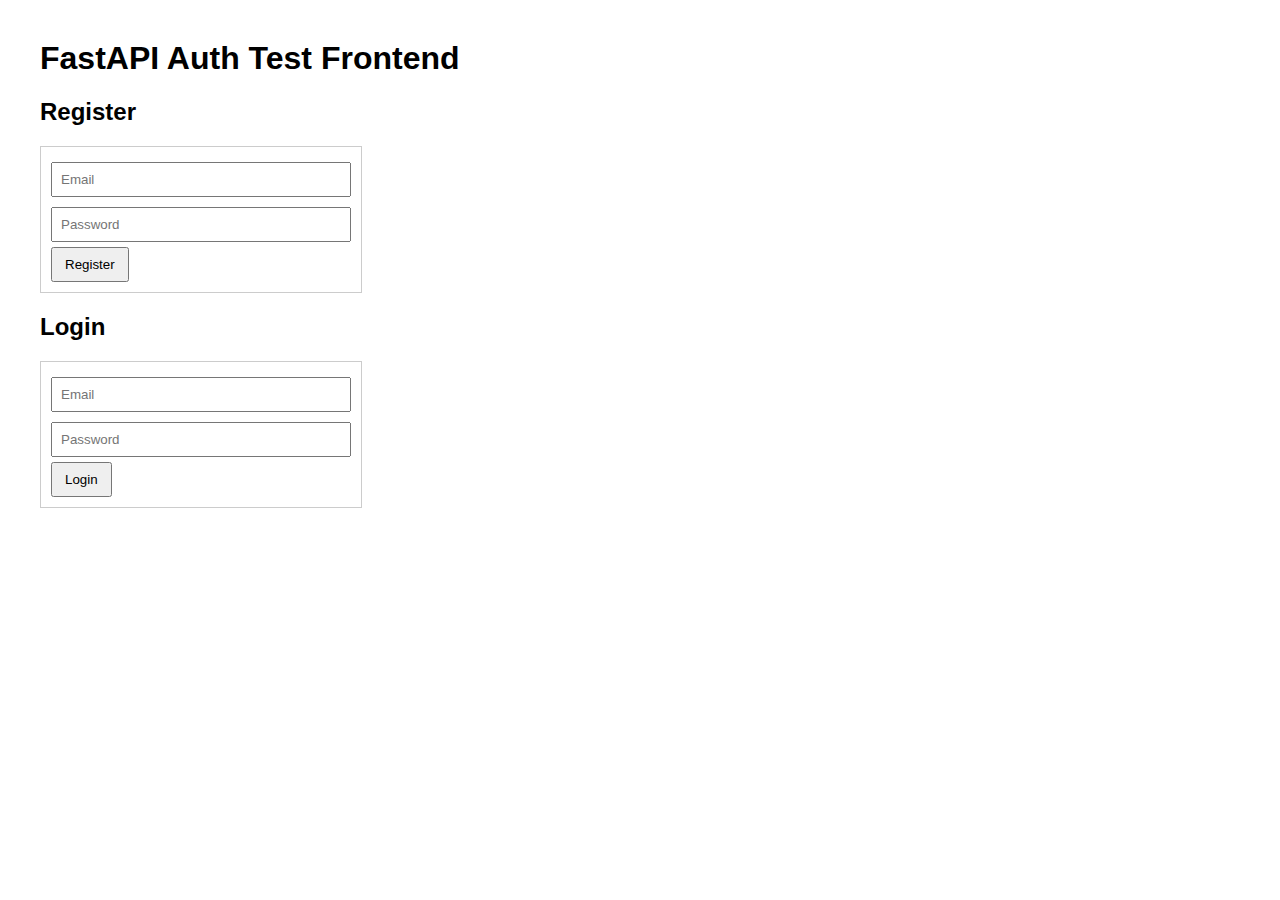
<file: templates/index.html>
<!DOCTYPE html>
<html lang="en">
<head>
  <meta charset="UTF-8" />
  <meta name="viewport" content="width=device-width, initial-scale=1.0" />
  <title>FastAPI Auth Test Frontend</title>
  <!-- <link rel="stylesheet" href="/static/index-DEb9dqOz.css" /> -->
  <style>
    /* Optional inline styles if you don't have an external stylesheet */
    body { font-family: Arial, sans-serif; margin: 40px; }
    form { margin-bottom: 20px; padding: 10px; border: 1px solid #ccc; max-width: 300px; }
    input { margin: 5px 0; width: 100%; padding: 8px; box-sizing: border-box; }
    button { padding: 8px 12px; cursor: pointer; }
    .message { margin-top: 10px; color: green; }
    .error { margin-top: 10px; color: red; }
  </style>
      <!-- <script type="module" crossorigin src="/static/index-BUcxxRSq.js"></script> -->
      <!-- <link rel="stylesheet" crossorigin href="/assets/index-DEb9dqOz.css"> -->
</head>
<body>
  <h1>FastAPI Auth Test Frontend</h1>
  <div id="root"></div>
  <!-- Registration Form -->
  <div id="registration">
    <h2>Register</h2>
    <form id="registerForm">
      <input type="email" id="regEmail" placeholder="Email" required />
      <input type="password" id="regPassword" placeholder="Password" required />
      <button type="submit">Register</button>
    </form>
    <div id="regMessage" class="message"></div>
    <div id="regError" class="error"></div>
  </div>

  <!-- Login Form -->
  <div id="login">
    <h2>Login</h2>
    <form id="loginForm">
      <input type="email" id="loginEmail" placeholder="Email" required />
      <input type="password" id="loginPassword" placeholder="Password" required />
      <button type="submit">Login</button>
    </form>
    <div id="loginMessage" class="message"></div>
    <div id="loginError" class="error"></div>
  </div>

  <script>
    // Set this to your backend URL (relative URL is fine since it's the same server)
    const backendURL = "";

    // Handle Registration Form Submission
    document.getElementById("registerForm").addEventListener("submit", async (e) => {
      e.preventDefault();
      document.getElementById("regMessage").textContent = "";
      document.getElementById("regError").textContent = "";

      const email = document.getElementById("regEmail").value;
      const password = document.getElementById("regPassword").value;

      try {
        const response = await fetch(`${backendURL}/auth/register`, {
          method: "POST",
          headers: { "Content-Type": "application/json" },
          body: JSON.stringify({ email, password })
        });

        const data = await response.json();
        if (response.ok) {
          document.getElementById("regMessage").textContent = "Registration successful! User: " + data.email;
        } else {
          document.getElementById("regError").textContent = data.detail || "Registration failed.";
        }
      } catch (error) {
        document.getElementById("regError").textContent = "An error occurred: " + error.message;
      }
    });

    // Handle Login Form Submission
    document.getElementById("loginForm").addEventListener("submit", async (e) => {
      e.preventDefault();
      document.getElementById("loginMessage").textContent = "";
      document.getElementById("loginError").textContent = "";

      const email = document.getElementById("loginEmail").value;
      const password = document.getElementById("loginPassword").value;

      // OAuth2PasswordRequestForm expects x-www-form-urlencoded data
      const formData = new URLSearchParams();
      formData.append("username", email);
      formData.append("password", password);

      try {
        const response = await fetch(`${backendURL}/auth/login`, {
          method: "POST",
          headers: { "Content-Type": "application/x-www-form-urlencoded" },
          body: formData.toString()
        });

        const data = await response.json();
        if (response.ok) {
          document.getElementById("loginMessage").textContent = "Login successful! Token: " + data.access_token;
        } else {
          document.getElementById("loginError").textContent = data.detail || "Login failed.";
        }
      } catch (error) {
        document.getElementById("loginError").textContent = "An error occurred: " + error.message;
      }
    });
  </script>
</body>
</html>
</file>
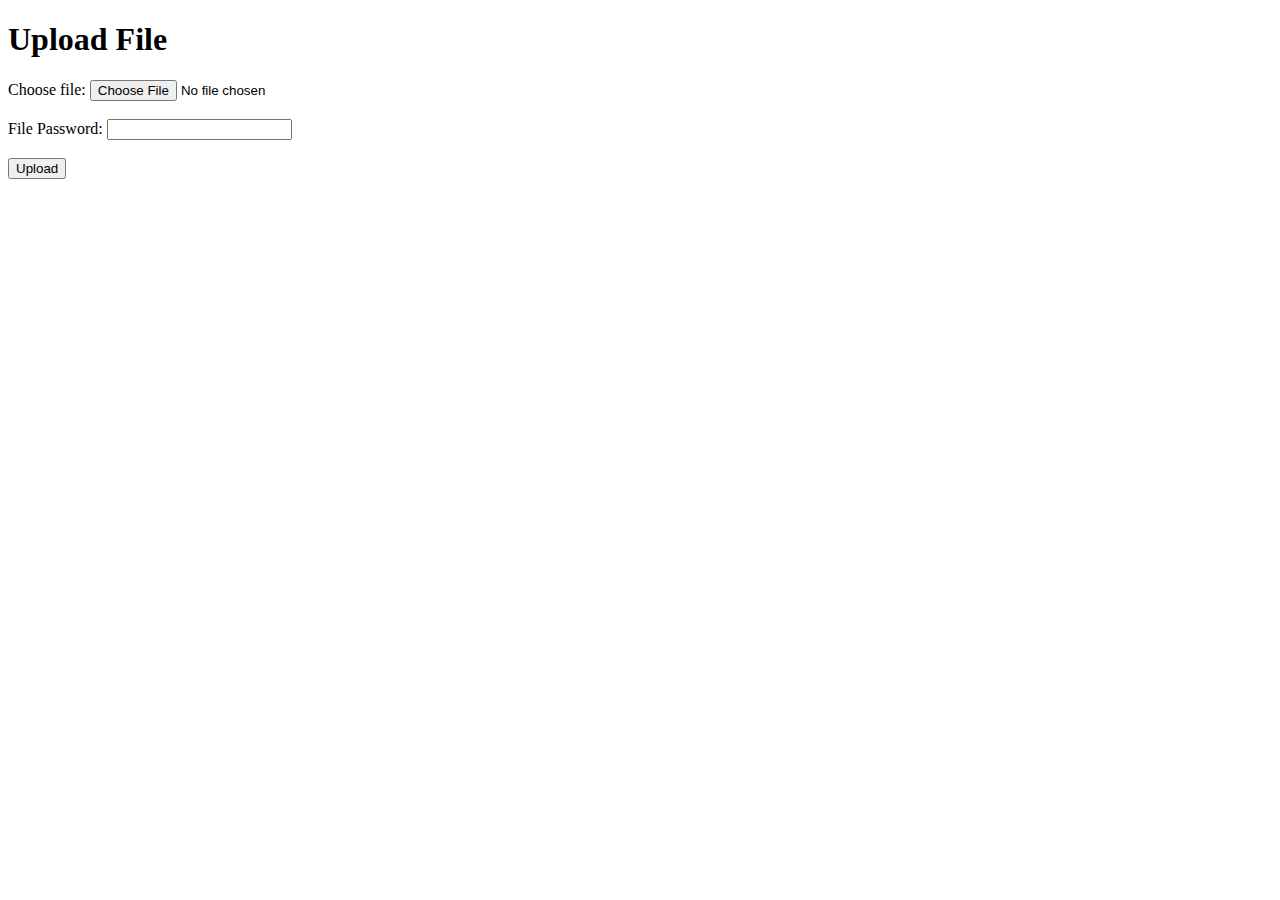
<file: templates/upload.html>
<!DOCTYPE html>
<html lang="en">
<head>
    <meta charset="UTF-8">
    <title>File Upload</title>
</head>
<body>
    <h1>Upload File</h1>
    <form action="/uploading" method="post" enctype="multipart/form-data">
        <label for="file">Choose file:</label>
        <input type="file" id="file" name="file" required><br><br>

        <label for="password">File Password:</label>
        <input type="password" id="password" name="password" required><br><br>

        <button type="submit">Upload</button>
    </form>
</body>
</html>
</file>
<file: static/index-DEb9dqOz.css>
*,:before,:after{--tw-border-spacing-x: 0;--tw-border-spacing-y: 0;--tw-translate-x: 0;--tw-translate-y: 0;--tw-rotate: 0;--tw-skew-x: 0;--tw-skew-y: 0;--tw-scale-x: 1;--tw-scale-y: 1;--tw-pan-x: ;--tw-pan-y: ;--tw-pinch-zoom: ;--tw-scroll-snap-strictness: proximity;--tw-gradient-from-position: ;--tw-gradient-via-position: ;--tw-gradient-to-position: ;--tw-ordinal: ;--tw-slashed-zero: ;--tw-numeric-figure: ;--tw-numeric-spacing: ;--tw-numeric-fraction: ;--tw-ring-inset: ;--tw-ring-offset-width: 0px;--tw-ring-offset-color: #fff;--tw-ring-color: rgb(59 130 246 / .5);--tw-ring-offset-shadow: 0 0 #0000;--tw-ring-shadow: 0 0 #0000;--tw-shadow: 0 0 #0000;--tw-shadow-colored: 0 0 #0000;--tw-blur: ;--tw-brightness: ;--tw-contrast: ;--tw-grayscale: ;--tw-hue-rotate: ;--tw-invert: ;--tw-saturate: ;--tw-sepia: ;--tw-drop-shadow: ;--tw-backdrop-blur: ;--tw-backdrop-brightness: ;--tw-backdrop-contrast: ;--tw-backdrop-grayscale: ;--tw-backdrop-hue-rotate: ;--tw-backdrop-invert: ;--tw-backdrop-opacity: ;--tw-backdrop-saturate: ;--tw-backdrop-sepia: ;--tw-contain-size: ;--tw-contain-layout: ;--tw-contain-paint: ;--tw-contain-style: }::backdrop{--tw-border-spacing-x: 0;--tw-border-spacing-y: 0;--tw-translate-x: 0;--tw-translate-y: 0;--tw-rotate: 0;--tw-skew-x: 0;--tw-skew-y: 0;--tw-scale-x: 1;--tw-scale-y: 1;--tw-pan-x: ;--tw-pan-y: ;--tw-pinch-zoom: ;--tw-scroll-snap-strictness: proximity;--tw-gradient-from-position: ;--tw-gradient-via-position: ;--tw-gradient-to-position: ;--tw-ordinal: ;--tw-slashed-zero: ;--tw-numeric-figure: ;--tw-numeric-spacing: ;--tw-numeric-fraction: ;--tw-ring-inset: ;--tw-ring-offset-width: 0px;--tw-ring-offset-color: #fff;--tw-ring-color: rgb(59 130 246 / .5);--tw-ring-offset-shadow: 0 0 #0000;--tw-ring-shadow: 0 0 #0000;--tw-shadow: 0 0 #0000;--tw-shadow-colored: 0 0 #0000;--tw-blur: ;--tw-brightness: ;--tw-contrast: ;--tw-grayscale: ;--tw-hue-rotate: ;--tw-invert: ;--tw-saturate: ;--tw-sepia: ;--tw-drop-shadow: ;--tw-backdrop-blur: ;--tw-backdrop-brightness: ;--tw-backdrop-contrast: ;--tw-backdrop-grayscale: ;--tw-backdrop-hue-rotate: ;--tw-backdrop-invert: ;--tw-backdrop-opacity: ;--tw-backdrop-saturate: ;--tw-backdrop-sepia: ;--tw-contain-size: ;--tw-contain-layout: ;--tw-contain-paint: ;--tw-contain-style: }*,:before,:after{box-sizing:border-box;border-width:0;border-style:solid;border-color:#e5e7eb}:before,:after{--tw-content: ""}html,:host{line-height:1.5;-webkit-text-size-adjust:100%;-moz-tab-size:4;-o-tab-size:4;tab-size:4;font-family:ui-sans-serif,system-ui,sans-serif,"Apple Color Emoji","Segoe UI Emoji",Segoe UI Symbol,"Noto Color Emoji";font-feature-settings:normal;font-variation-settings:normal;-webkit-tap-highlight-color:transparent}body{margin:0;line-height:inherit}hr{height:0;color:inherit;border-top-width:1px}abbr:where([title]){-webkit-text-decoration:underline dotted;text-decoration:underline dotted}h1,h2,h3,h4,h5,h6{font-size:inherit;font-weight:inherit}a{color:inherit;text-decoration:inherit}b,strong{font-weight:bolder}code,kbd,samp,pre{font-family:ui-monospace,SFMono-Regular,Menlo,Monaco,Consolas,Liberation Mono,Courier New,monospace;font-feature-settings:normal;font-variation-settings:normal;font-size:1em}small{font-size:80%}sub,sup{font-size:75%;line-height:0;position:relative;vertical-align:baseline}sub{bottom:-.25em}sup{top:-.5em}table{text-indent:0;border-color:inherit;border-collapse:collapse}button,input,optgroup,select,textarea{font-family:inherit;font-feature-settings:inherit;font-variation-settings:inherit;font-size:100%;font-weight:inherit;line-height:inherit;letter-spacing:inherit;color:inherit;margin:0;padding:0}button,select{text-transform:none}button,input:where([type=button]),input:where([type=reset]),input:where([type=submit]){-webkit-appearance:button;background-color:transparent;background-image:none}:-moz-focusring{outline:auto}:-moz-ui-invalid{box-shadow:none}progress{vertical-align:baseline}::-webkit-inner-spin-button,::-webkit-outer-spin-button{height:auto}[type=search]{-webkit-appearance:textfield;outline-offset:-2px}::-webkit-search-decoration{-webkit-appearance:none}::-webkit-file-upload-button{-webkit-appearance:button;font:inherit}summary{display:list-item}blockquote,dl,dd,h1,h2,h3,h4,h5,h6,hr,figure,p,pre{margin:0}fieldset{margin:0;padding:0}legend{padding:0}ol,ul,menu{list-style:none;margin:0;padding:0}dialog{padding:0}textarea{resize:vertical}input::-moz-placeholder,textarea::-moz-placeholder{opacity:1;color:#9ca3af}input::placeholder,textarea::placeholder{opacity:1;color:#9ca3af}button,[role=button]{cursor:pointer}:disabled{cursor:default}img,svg,video,canvas,audio,iframe,embed,object{display:block;vertical-align:middle}img,video{max-width:100%;height:auto}[hidden]:where(:not([hidden=until-found])){display:none}.container{width:100%}@media (min-width: 640px){.container{max-width:640px}}@media (min-width: 768px){.container{max-width:768px}}@media (min-width: 1024px){.container{max-width:1024px}}@media (min-width: 1280px){.container{max-width:1280px}}@media (min-width: 1536px){.container{max-width:1536px}}.collapse{visibility:collapse}.mx-4{margin-left:1rem;margin-right:1rem}.mx-auto{margin-left:auto;margin-right:auto}.mb-2{margin-bottom:.5rem}.mb-4{margin-bottom:1rem}.mb-6{margin-bottom:1.5rem}.ml-4{margin-left:1rem}.mr-2{margin-right:.5rem}.mt-2{margin-top:.5rem}.mt-4{margin-top:1rem}.block{display:block}.inline-block{display:inline-block}.flex{display:flex}.table{display:table}.grid{display:grid}.h-5{height:1.25rem}.h-screen{height:100vh}.min-h-screen{min-height:100vh}.w-5{width:1.25rem}.w-full{width:100%}@keyframes spin{to{transform:rotate(360deg)}}.animate-spin{animation:spin 1s linear infinite}.cursor-pointer{cursor:pointer}.appearance-none{-webkit-appearance:none;-moz-appearance:none;appearance:none}.grid-cols-1{grid-template-columns:repeat(1,minmax(0,1fr))}.flex-col{flex-direction:column}.flex-wrap{flex-wrap:wrap}.items-center{align-items:center}.justify-center{justify-content:center}.justify-between{justify-content:space-between}.gap-4{gap:1rem}.gap-8{gap:2rem}.rounded{border-radius:.25rem}.rounded-lg{border-radius:.5rem}.border{border-width:1px}.bg-blue-500{--tw-bg-opacity: 1;background-color:rgb(59 130 246 / var(--tw-bg-opacity, 1))}.bg-gray-100{--tw-bg-opacity: 1;background-color:rgb(243 244 246 / var(--tw-bg-opacity, 1))}.bg-gray-50{--tw-bg-opacity: 1;background-color:rgb(249 250 251 / var(--tw-bg-opacity, 1))}.bg-green-100{--tw-bg-opacity: 1;background-color:rgb(220 252 231 / var(--tw-bg-opacity, 1))}.bg-red-100{--tw-bg-opacity: 1;background-color:rgb(254 226 226 / var(--tw-bg-opacity, 1))}.bg-white{--tw-bg-opacity: 1;background-color:rgb(255 255 255 / var(--tw-bg-opacity, 1))}.p-2{padding:.5rem}.p-4{padding:1rem}.p-6{padding:1.5rem}.px-2{padding-left:.5rem;padding-right:.5rem}.px-3{padding-left:.75rem;padding-right:.75rem}.px-4{padding-left:1rem;padding-right:1rem}.px-8{padding-left:2rem;padding-right:2rem}.py-1{padding-top:.25rem;padding-bottom:.25rem}.py-2{padding-top:.5rem;padding-bottom:.5rem}.py-4{padding-top:1rem;padding-bottom:1rem}.py-8{padding-top:2rem;padding-bottom:2rem}.pb-8{padding-bottom:2rem}.pt-6{padding-top:1.5rem}.text-left{text-align:left}.text-center{text-align:center}.text-right{text-align:right}.text-2xl{font-size:1.5rem;line-height:2rem}.text-lg{font-size:1.125rem;line-height:1.75rem}.text-sm{font-size:.875rem;line-height:1.25rem}.text-xl{font-size:1.25rem;line-height:1.75rem}.font-bold{font-weight:700}.font-semibold{font-weight:600}.leading-tight{line-height:1.25}.text-blue-500{--tw-text-opacity: 1;color:rgb(59 130 246 / var(--tw-text-opacity, 1))}.text-blue-600{--tw-text-opacity: 1;color:rgb(37 99 235 / var(--tw-text-opacity, 1))}.text-gray-500{--tw-text-opacity: 1;color:rgb(107 114 128 / var(--tw-text-opacity, 1))}.text-gray-600{--tw-text-opacity: 1;color:rgb(75 85 99 / var(--tw-text-opacity, 1))}.text-gray-700{--tw-text-opacity: 1;color:rgb(55 65 81 / var(--tw-text-opacity, 1))}.text-green-800{--tw-text-opacity: 1;color:rgb(22 101 52 / var(--tw-text-opacity, 1))}.text-red-600{--tw-text-opacity: 1;color:rgb(220 38 38 / var(--tw-text-opacity, 1))}.text-red-800{--tw-text-opacity: 1;color:rgb(153 27 27 / var(--tw-text-opacity, 1))}.text-white{--tw-text-opacity: 1;color:rgb(255 255 255 / var(--tw-text-opacity, 1))}.opacity-25{opacity:.25}.opacity-75{opacity:.75}.shadow{--tw-shadow: 0 1px 3px 0 rgb(0 0 0 / .1), 0 1px 2px -1px rgb(0 0 0 / .1);--tw-shadow-colored: 0 1px 3px 0 var(--tw-shadow-color), 0 1px 2px -1px var(--tw-shadow-color);box-shadow:var(--tw-ring-offset-shadow, 0 0 #0000),var(--tw-ring-shadow, 0 0 #0000),var(--tw-shadow)}.shadow-lg{--tw-shadow: 0 10px 15px -3px rgb(0 0 0 / .1), 0 4px 6px -4px rgb(0 0 0 / .1);--tw-shadow-colored: 0 10px 15px -3px var(--tw-shadow-color), 0 4px 6px -4px var(--tw-shadow-color);box-shadow:var(--tw-ring-offset-shadow, 0 0 #0000),var(--tw-ring-shadow, 0 0 #0000),var(--tw-shadow)}.shadow-md{--tw-shadow: 0 4px 6px -1px rgb(0 0 0 / .1), 0 2px 4px -2px rgb(0 0 0 / .1);--tw-shadow-colored: 0 4px 6px -1px var(--tw-shadow-color), 0 2px 4px -2px var(--tw-shadow-color);box-shadow:var(--tw-ring-offset-shadow, 0 0 #0000),var(--tw-ring-shadow, 0 0 #0000),var(--tw-shadow)}.filter{filter:var(--tw-blur) var(--tw-brightness) var(--tw-contrast) var(--tw-grayscale) var(--tw-hue-rotate) var(--tw-invert) var(--tw-saturate) var(--tw-sepia) var(--tw-drop-shadow)}.loader{display:inline-grid;width:80px;aspect-ratio:1;border-radius:50%;overflow:hidden;outline:7px solid #474847;outline-offset:-1px;animation:l2-0 6s linear infinite}.loader:before,.loader:after{content:"";grid-area:1/1}.loader:before{clip-path:polygon(evenodd,0 0,100% 0,100% 100%,0 100%,0 0,100% 50%,83.81% 59.06%,93.3% 75%,74.75% 74.75%,75% 93.3%,59.06% 83.81%,50% 100%,40.94% 83.81%,25% 93.3%,25.25% 74.75%,6.7% 75%,16.19% 59.06%,0% 50%,16.19% 40.94%,6.7% 25%,25.25% 25.25%,25% 6.7%,40.94% 16.19%,50% 0%,59.06% 16.19%,75% 6.7%,74.75% 25.25%,93.3% 25%,83.81% 40.94%,100% 50%);background:#474847}.loader:after{margin:12.5%;clip-path:polygon(100% 50%,78.19% 60.26%,88.3% 82.14%,65% 75.98%,58.68% 99.24%,44.79% 79.54%,25% 93.3%,27.02% 69.28%,3.02% 67.1%,20% 50%,3.02% 32.9%,27.02% 30.72%,25% 6.7%,44.79% 20.46%,58.68% .76%,65% 24.02%,88.3% 17.86%,78.19% 39.74%);background:silver;transform:rotate(0) translate(15.625%) rotate(0);animation:l2-1 2s linear infinite}@keyframes l2-0{to{rotate:1turn}}@keyframes l2-1{to{transform:rotate(1turn) translate(15.625%) rotate(-1.333turn)}}.hover\:bg-blue-700:hover{--tw-bg-opacity: 1;background-color:rgb(29 78 216 / var(--tw-bg-opacity, 1))}.hover\:text-blue-600:hover{--tw-text-opacity: 1;color:rgb(37 99 235 / var(--tw-text-opacity, 1))}.hover\:text-blue-700:hover{--tw-text-opacity: 1;color:rgb(29 78 216 / var(--tw-text-opacity, 1))}.hover\:underline:hover{text-decoration-line:underline}.focus\:outline-none:focus{outline:2px solid transparent;outline-offset:2px}@media (min-width: 768px){.md\:grid-cols-3{grid-template-columns:repeat(3,minmax(0,1fr))}}@media (min-width: 1024px){.lg\:grid-cols-4{grid-template-columns:repeat(4,minmax(0,1fr))}}
</file>
